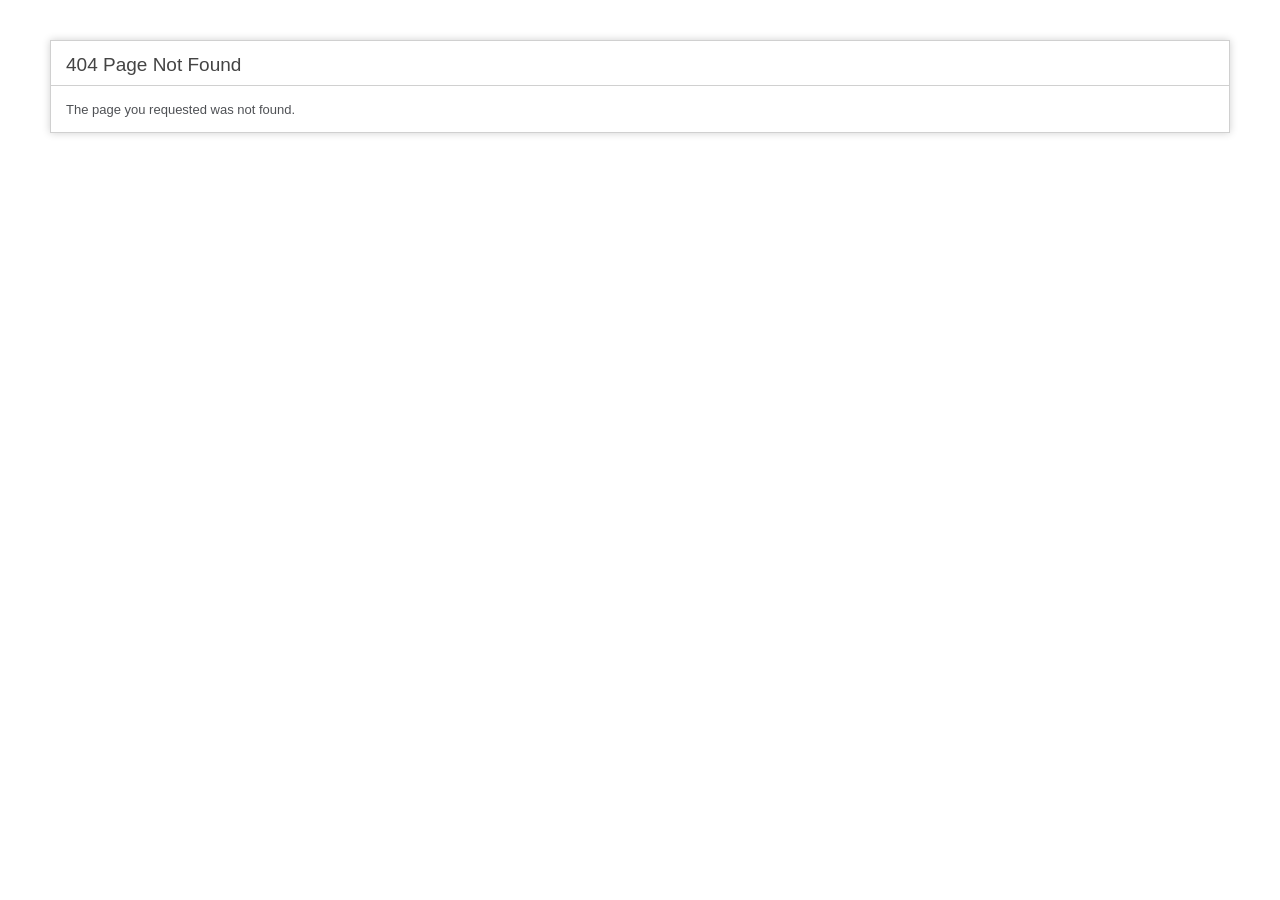
<file: phpprojects/forum/School of Open _files/saved_resource.html>
<!DOCTYPE html>
<!-- saved from url=(0044)https://web.sol.du.ac.in/solprovisionalBeta/ -->
<html lang="en"><head><meta http-equiv="Content-Type" content="text/html; charset=UTF-8">

<title>404 Page Not Found</title>
<style type="text/css">

::selection { background-color: #E13300; color: white; }
::-moz-selection { background-color: #E13300; color: white; }

body {
	background-color: #fff;
	margin: 40px;
	font: 13px/20px normal Helvetica, Arial, sans-serif;
	color: #4F5155;
}

a {
	color: #003399;
	background-color: transparent;
	font-weight: normal;
}

h1 {
	color: #444;
	background-color: transparent;
	border-bottom: 1px solid #D0D0D0;
	font-size: 19px;
	font-weight: normal;
	margin: 0 0 14px 0;
	padding: 14px 15px 10px 15px;
}

code {
	font-family: Consolas, Monaco, Courier New, Courier, monospace;
	font-size: 12px;
	background-color: #f9f9f9;
	border: 1px solid #D0D0D0;
	color: #002166;
	display: block;
	margin: 14px 0 14px 0;
	padding: 12px 10px 12px 10px;
}

#container {
	margin: 10px;
	border: 1px solid #D0D0D0;
	box-shadow: 0 0 8px #D0D0D0;
}

p {
	margin: 12px 15px 12px 15px;
}
</style>
</head>
<body>
	<div id="container">
		<h1>404 Page Not Found</h1>
		<p>The page you requested was not found.</p>	</div>

</body></html>
</file>
